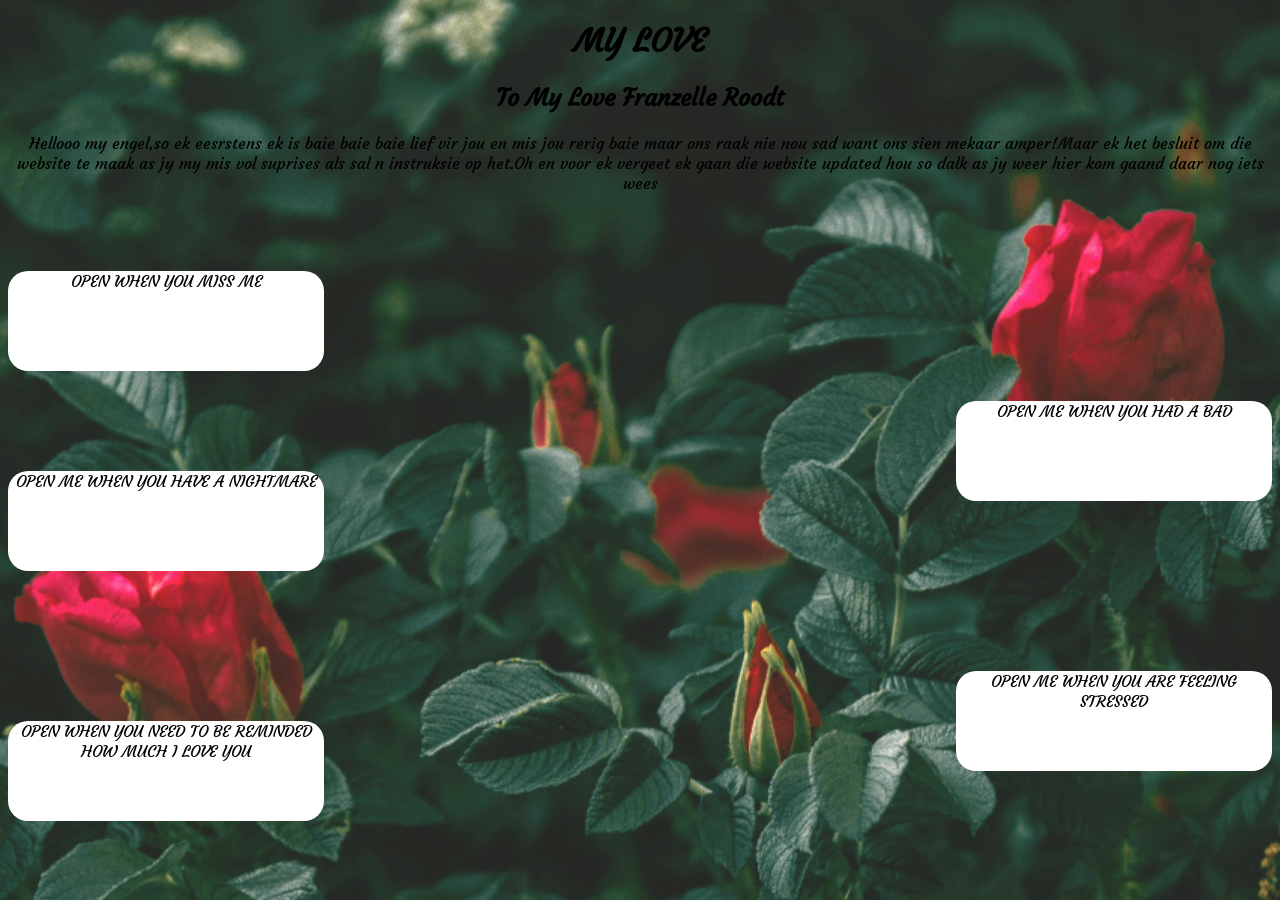
<file: index.html>
<!DOCTYPE html>
<html>
    <head>
        <meta charset="utf-8">
        <meta http-equiv="X-UA-Compatible" content="IE=edge">
        <title>MY ENGEL</title>
        <link rel="stylesheet" href="style.css">
        <style>
            @import url('https://fonts.googleapis.com/css2?family=Courgette&display=swap');
            </style>        
    </head> 
    <body>
       
        <div class="first-box">

            <h1>MY LOVE</h1>
              <h2>To My Love Franzelle Roodt</h2>
              <p class="para">Hellooo my engel,so ek eesrstens ek is baie baie baie lief vir
                  jou en mis jou rerig baie maar ons raak nie nou sad want ons sien 
                  mekaar amper!Maar ek het besluit om die website te maak as jy my 
                  mis vol suprises als sal n instruksie op het.Oh en voor ek vergeet ek
                  gaan die website updated hou so dalk as jy weer hier kom gaand daar nog iets
                  wees
              </p>
        </div>
       <div class="first-row"></div>
       <div class="second-row"></div>
       <div class="third-row"></div>
       <div class="fourth-row"></div>
       <div class="fifth-row"></div>

    </body>
    <script src="main.js"></script>
</html>
</file>
<file: style.css>
html {
    min-height: 100%;
    background-image: url(image1.png); 
    background-size: cover;
    font-family: 'Courgette', cursive;;
 }

.first-box{
      height: 250px;
      width: 100%;
      background-color:  ;
      text-align: center;

}
.background{
    opacity: 0.5;
}
.first-row{
     height: 100px;
     width: 25%;
     background-color: ;
     border-radius: 20px;
     margin-bottom: 30px;
}


.second-row{
   height: 100px;
   width: 25%;
   background-color:  ;
   float: right;
   border-radius: 20px;
   margin-bottom: 30px;
   
}

.third-row{
   margin-top: 100px;
   height: 100px;
   width: 25%;
   background-color:  ;
   
   border-radius: 20px;
}


.fourth-row{
    margin-top: 100px;
   height: 100px;
   width: 25%;
   background-color:  ;
   float: right;
   border-radius: 20px;
}


.fifth-row{
   margin-top: 150px;
   height: 100px;
   width: 25%;
   background-color:  ;
   float: left;
   border-radius: 20px;
}
.para{
     font-size: medium;
}
.para:hover{
    color: red;
    font-size: large;
    transition: 1s ease-out;
}

.first-box h1:hover{
    color: red;
}

.first-box h2:hover {
    color: red;
}
</file>
